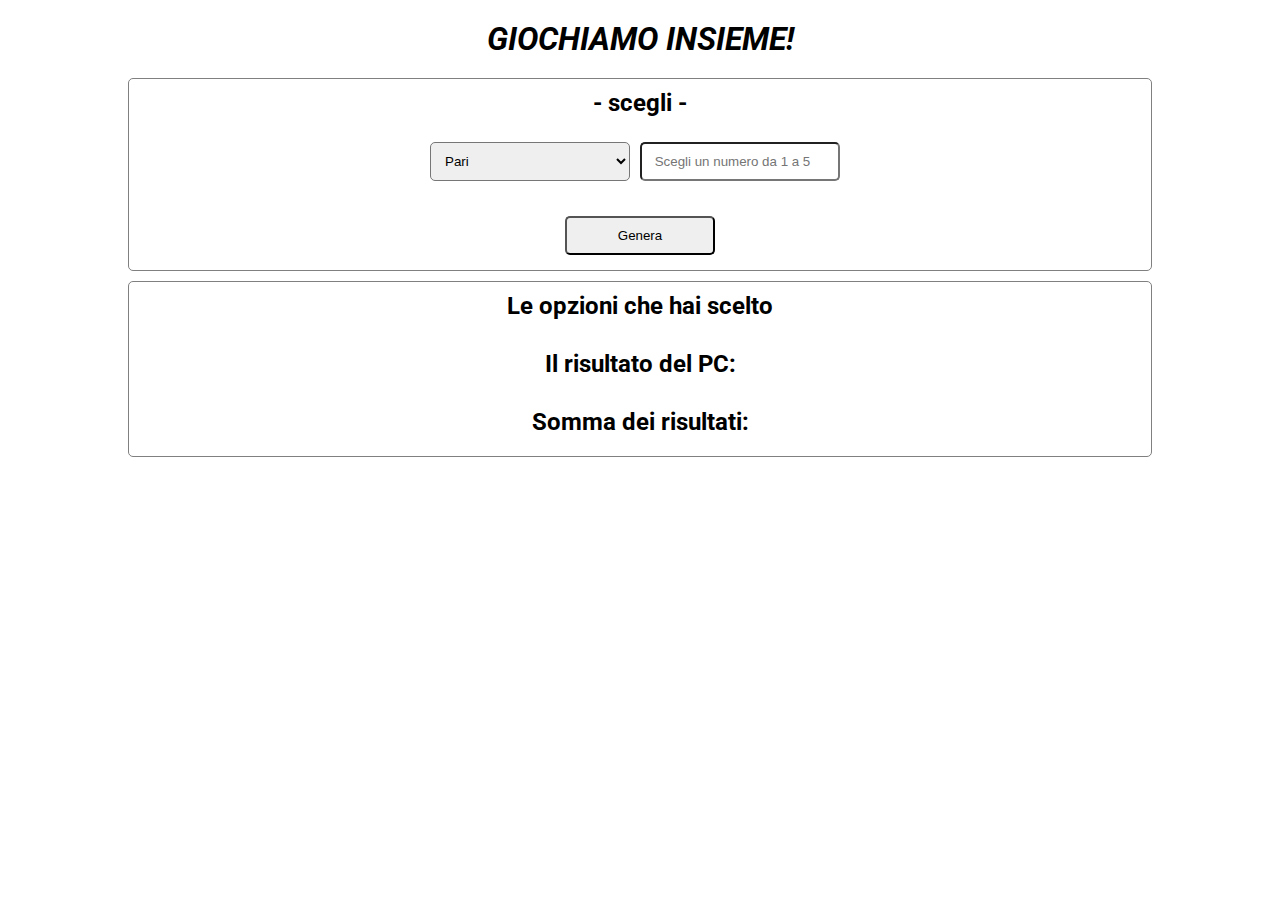
<file: dadi/index.html>
<!DOCTYPE html>
<html lang="en" dir="ltr">
  <head>
    <meta charset="utf-8">
    <link rel="preconnect" href="https://fonts.gstatic.com">
    <link href="https://fonts.googleapis.com/css2?family=Roboto:wght@300&display=swap" rel="stylesheet">
    <meta name="viewport" content="width=device-width, initial-scale=1.0">
    <link rel="stylesheet" href="css/style.css">
    <title>Morra Cinese</title>
  </head>
  <body>
    <h1 class="title">Giochiamo insieme!</h1>
    <main>
      <div class= "container">
        <div class="box">
          <div class = "row">
            <h2>- scegli -</h2>
          </div>
          <div class ="row">
            <select class="btn_input" id ="pari_dispari" name ="scelta">
              <option value = "pari">Pari</option>
              <option value = "dispari">Dispari</option>
            </select>

            <input class ="btn_input" id="num_inserire" type="number" min="1" max="5" placeholder="Scegli un numero da 1 a 5">
          </div>
          <div class="row">
            <div class ="invio">
              <button id="btn_genera" class ="btn_click" type="button" name ="button">Genera</button>
            </div>
          </div>
        </div>
        <div class ="box-risultato">
          <div class="row">
            <h2> Le opzioni che hai scelto</h2>
            <p id="risultato-utente"></p>
          </div>
          <div class="row">
            <h2>Il risultato del PC:</h2>
            <p id="risultato-pc"></p>
          </div>
          <div class="row">
            <h2>Somma dei risultati:</h2>
            <p id="risultato-finale"></p>
          </div>
        </div>
      </div>
    </main>

    <script src="js/main.js">

    </script>
  </body>
</html>
</file>
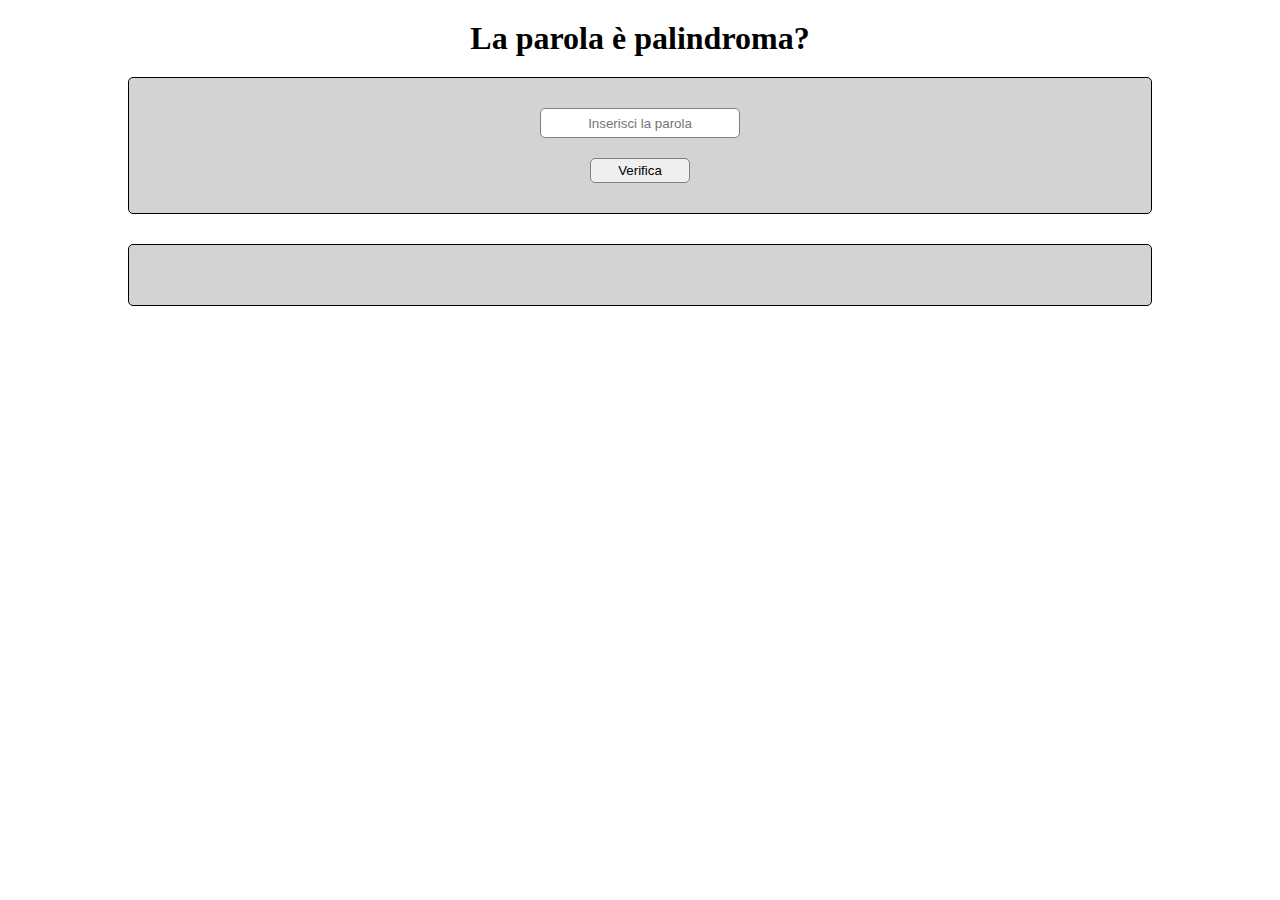
<file: palindromi/index.html>
<!DOCTYPE html>
<html lang="en" dir="ltr">
  <head>
    <meta charset="utf-8">
    <meta name="viewport" content="width=device-width, initial-scale=1.0">
    <link rel="stylesheet" href="css/style.css">
    <title>Parola Palindroma</title>
  </head>
  <body>
    <main>
      <div class="container">
        <div class="title">
          <h1>La parola è palindroma?</h1>
        </div>
        <div class="row">
          <div class="dati-input">
            <input id="parola" class ="btn_input" type="text" name="parolae" placeholder ="Inserisci la parola">

            <button id="btn_genera" class ="btn_click" type="button" name ="button">Verifica</button>
          </div>
        </div>

        <div class="row">
          <h2 id = "risultato"></h2>
        </div>
      </div>
    </main>
    <script src="js/main.js">

    </script>
  </body>
</html>
</file>
<file: dadi/css/style.css>
* {
  margin: 0;
  padding: 0;
  box-sizing: border-box;
}

body {
  font-family: 'Roboto', sans-serif;
}

.container {
  width: 80%;
  margin: 0 auto;
}

.title {
  font-style: italic;
  margin: 20px;
  text-align: center;
  text-transform: uppercase;
}

/* box */
.box {
  margin-top: 10px;
  border-radius: 5px;
  border: 1px solid grey;
}

.box-risultato {
  margin-top: 10px;
  border-radius: 5px;
  border: 1px solid grey;
}

.box-risultato .row {
  display: flex;
  align-items: center;
  flex-direction: column;
}

.box-risultato p {
  margin-top: 5px;
}
/* Fine box */

.row {
  display: flex;
  justify-content: center;
  padding: 10px;
  margin-bottom: 5px;
}

::-webkit-input-placeholder {
   text-align: center;
}

/* bottoni */
.btn_input {
  width: 200px;
  padding: 10px;
  margin-bottom: 10px;
  margin-right: 10px;
  border-radius: 5px;
}

.btn_click {
  width: 150px;
  padding: 10px;
  border-radius: 5px;
}
</file>
<file: palindromi/css/style.css>
* {
  margin: 0;
  padding: 0;
  box-sizing: border-box;
}

.container {
  width: 80%;
  margin: 0 auto;
}

.title {
  text-align: center;
  margin: 20px;
}

.row {
  padding: 30px;
  margin-bottom: 30px;
  background: lightgrey;
  border-radius: 5px;
  border: 1px solid black;
}

.dati-input {
  display: flex;
  flex-direction: column;
  align-items: center;
}

#risultato {
  text-align: center;
}

/* bottoni */
.btn_input {
  width: 200px;
  height: 30px;
  margin-bottom: 20px;
  border-radius: 5px;
  border: 1px solid grey;
}

::-webkit-input-placeholder {
   text-align: center;
}

.btn_click {
  width: 100px;
  height: 25px;
  border-radius: 5px;
  border: 1px solid grey;
}
</file>
